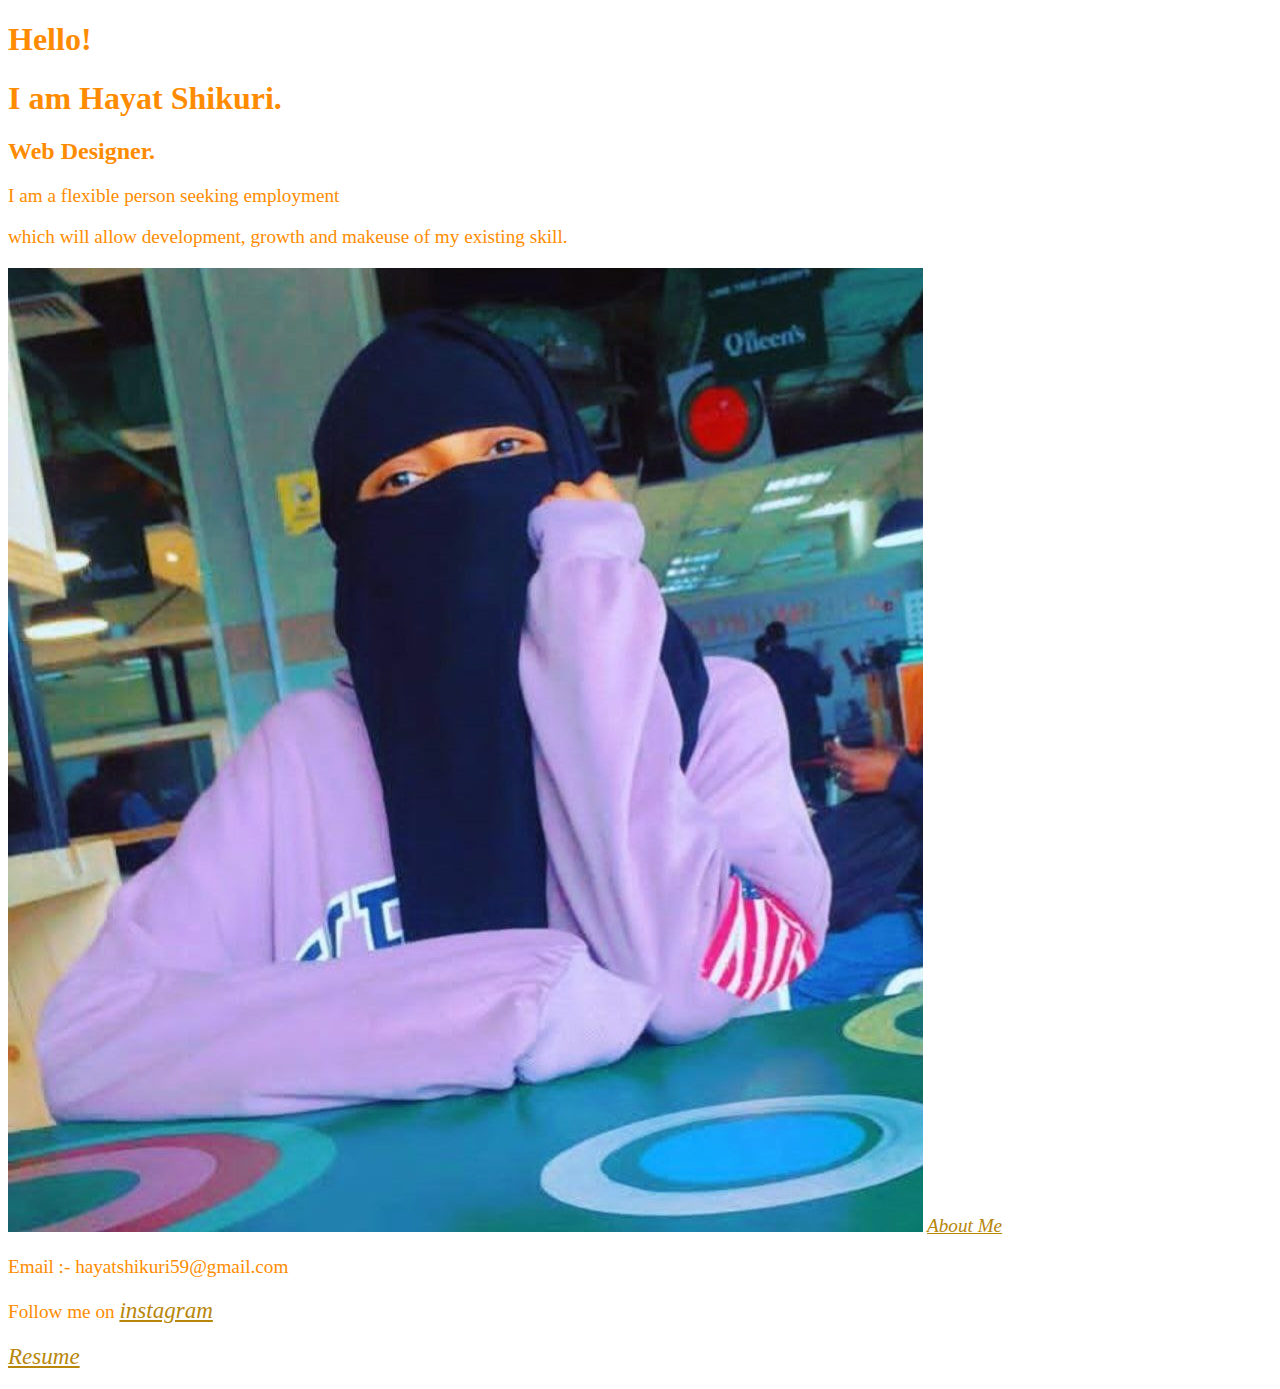
<file: index.html>
<!DOCTYPE html>
<html lang="en">
<head>
    <meta charset="UTF-8">
    <meta http-equiv="X-UA-Compatible" content="IE=edge">
    <meta name="viewport" content="width=device-width, initial-scale=1.0">
    <title>hayat's web page</title>
    <link rel="stylesheet" href="style.css">
</head>

<body> 
   <h1>Hello!</h1>
   <h1> I am Hayat Shikuri.</h1> 
   <h2>Web Designer.</h2> 
   <p>I am a flexible person seeking employment</p>
   <p>which will allow development, growth and makeuse of my existing skill.</p>
   <img src="img/me.jpg.jpg" alt="my photo">
<a href="page2.html">About Me</a>
<p><adress:->Email :- hayatshikuri59@gmail.com</adress:-></p>
<p>Follow me on <a href="https://instagram.com/ummu_reselan?igshid=NTA5ZTk1NTc=">instagram</a></p>
<p><a href="page3.html">Resume</a></p>
</body>
</html>
</file>
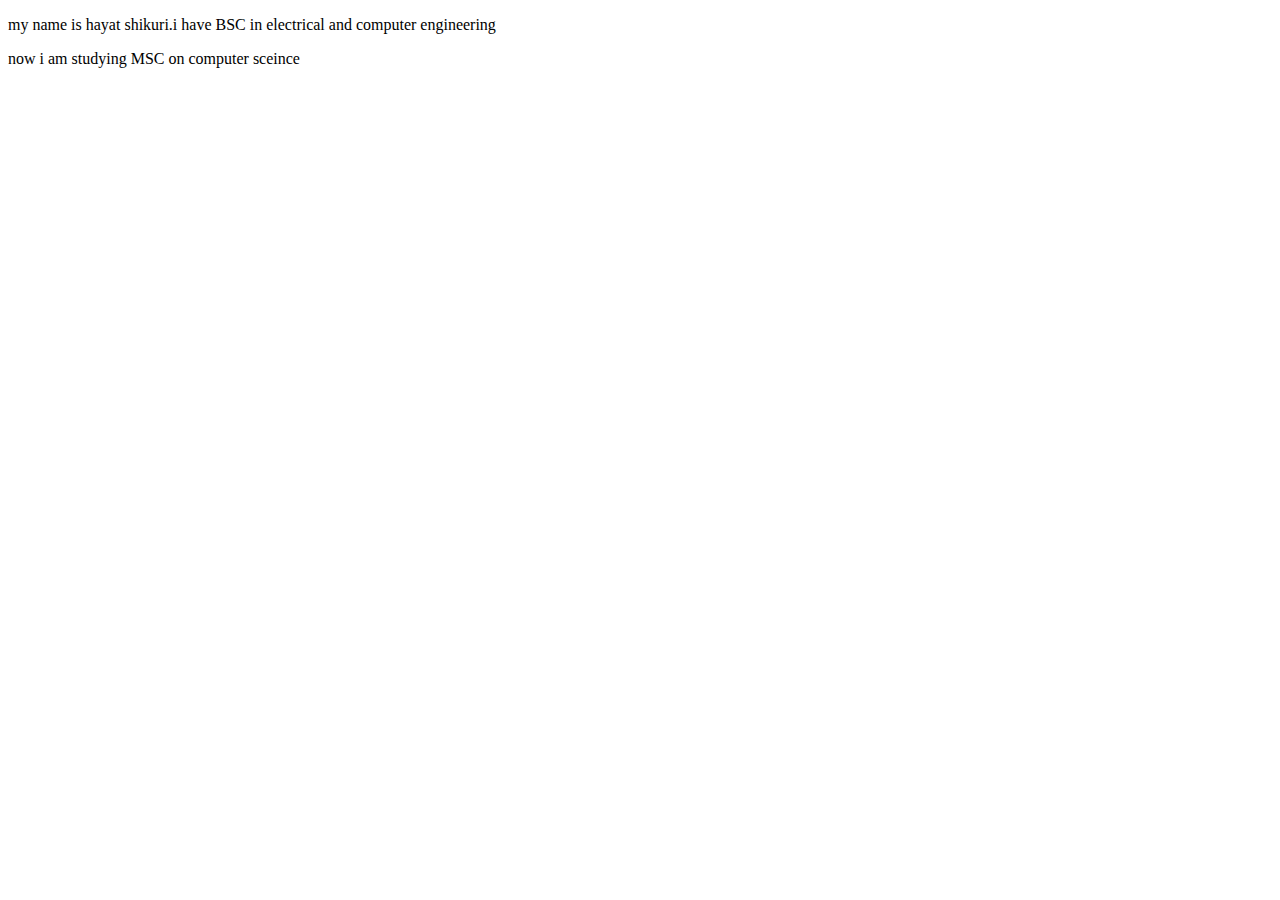
<file: page2.html>
<!DOCTYPE html>
<html lang="en">
<head>
    <meta charset="UTF-8">
    <meta http-equiv="X-UA-Compatible" content="IE=edge">
    <meta name="viewport" content="width=device-width, initial-scale=1.0">
    <title>page2</title>
</head>
<body>
    <p>my name is hayat shikuri.i have BSC in electrical and computer engineering</p>
    <p>now i am studying MSC on computer sceince</p>
</body>
</html>
</file>
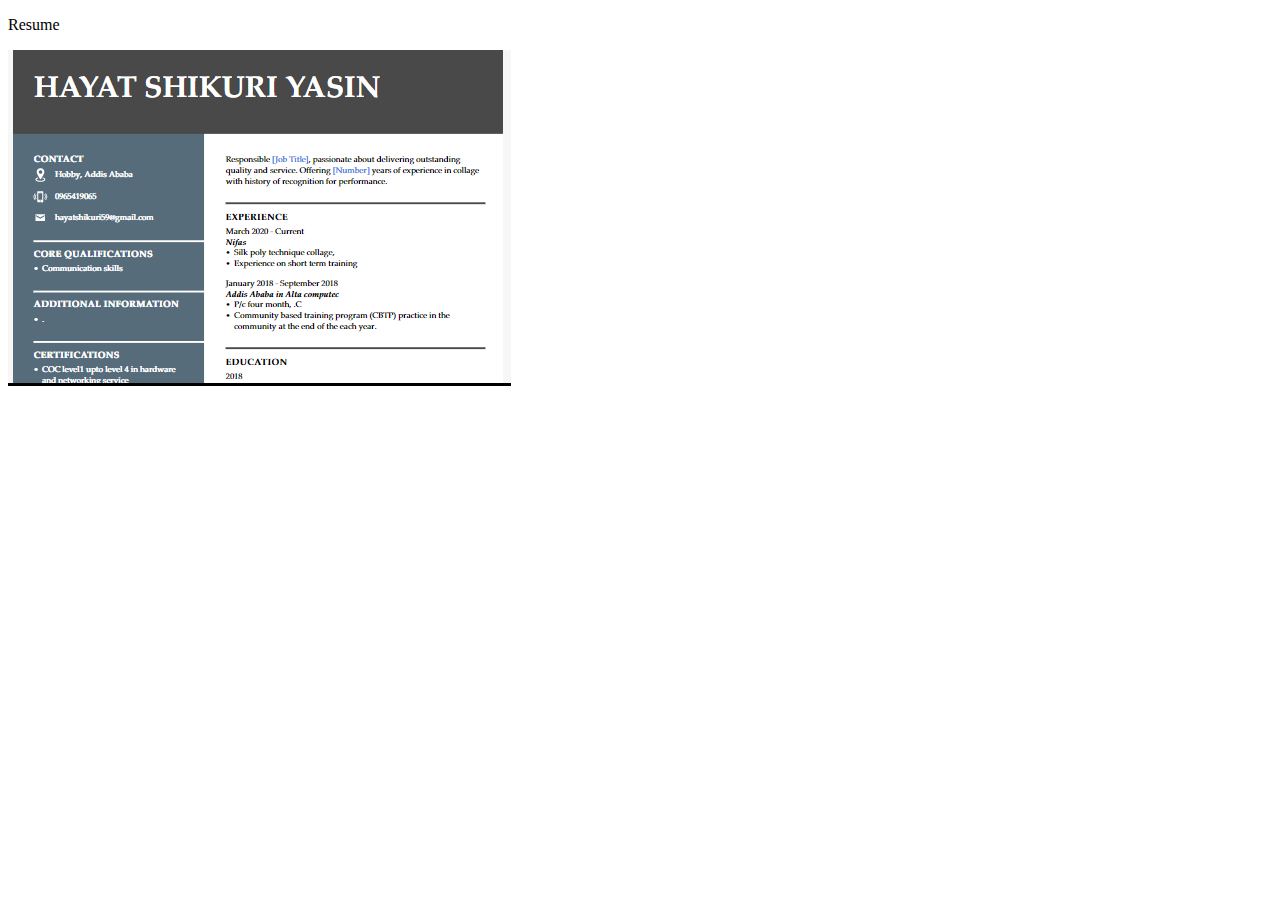
<file: page3.html>
<!DOCTYPE html>
<html lang="en">
<head>
    <meta charset="UTF-8">
    <meta http-equiv="X-UA-Compatible" content="IE=edge">
    <meta name="viewport" content="width=device-width, initial-scale=1.0">
    <title>Document</title>
</head>
<body>
    <p>Resume</p>
    <p><img src="img/cv.jpg.PNG" alt="MY RESUME"></p>
</body>
</html>
</file>
<file: style.css>
body {
    background: url(https://images.pexels.com/photos/1229861/pexels-photo-1229861.jpeg?auto=compress&cs=tinysrgb&w=1260&h=750&dpr=1) ;
    background-repeat : no-repeat;
    background-size:cover;
}
    h1{
        color: darkorange;
    }
    h2{
        color: darkorange;
    }
    p{
        color: darkorange;
        font-size: larger;
    }
    a{
        color: darkgoldenrod;
        font-size: larger;
        font-style: italic;
    }
</file>
